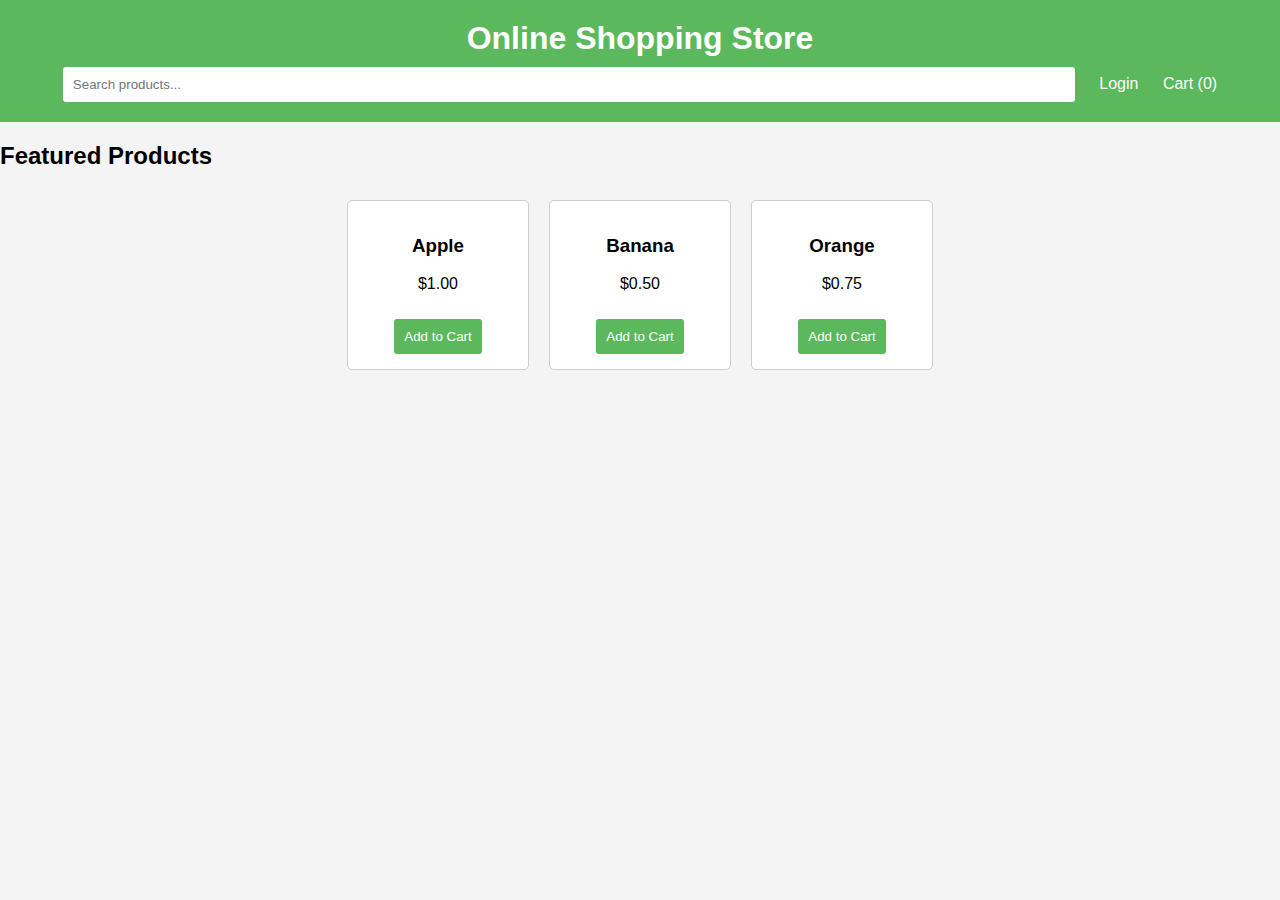
<file: index.html>
<!DOCTYPE html>
<html lang="en">
<head>
    <meta charset="UTF-8">
    <meta name="viewport" content="width=device-width, initial-scale=1.0">
    <title>Home Page</title>
    <link rel="stylesheet" href="styles.css">
</head>
<body>

    <header>
        <h1>Online Shopping Store</h1>
        <input type="text" id="search" placeholder="Search products..." onkeyup="searchProducts()">
        <a href="login.html" class="login-link">Login</a>
        <a href="cart.html" class="cart-link">Cart (<span id="cart-count">0</span>)</a>
    </header>

    <main>
        <section class="product-list" id="product-list">
            <h2>Featured Products</h2>
            <div class="products">
                <div class="product" data-name="Apple" data-price="1.00">
                    <h3>Apple</h3>
                    <p>$1.00</p>
                    <button onclick="addToCart('Apple', 1.00)">Add to Cart</button>
                </div>
                <div class="product" data-name="Banana" data-price="0.50">
                    <h3>Banana</h3>
                    <p>$0.50</p>
                    <button onclick="addToCart('Banana', 0.50)">Add to Cart</button>
                </div>
                <div class="product" data-name="Orange" data-price="0.75">
                    <h3>Orange</h3>
                    <p>$0.75</p>
                    <button onclick="addToCart('Orange', 0.75)">Add to Cart</button>
                </div>
            </div>
        </section>
    </main>

    <script src="script.js"></script>
</body>
</html>
</file>
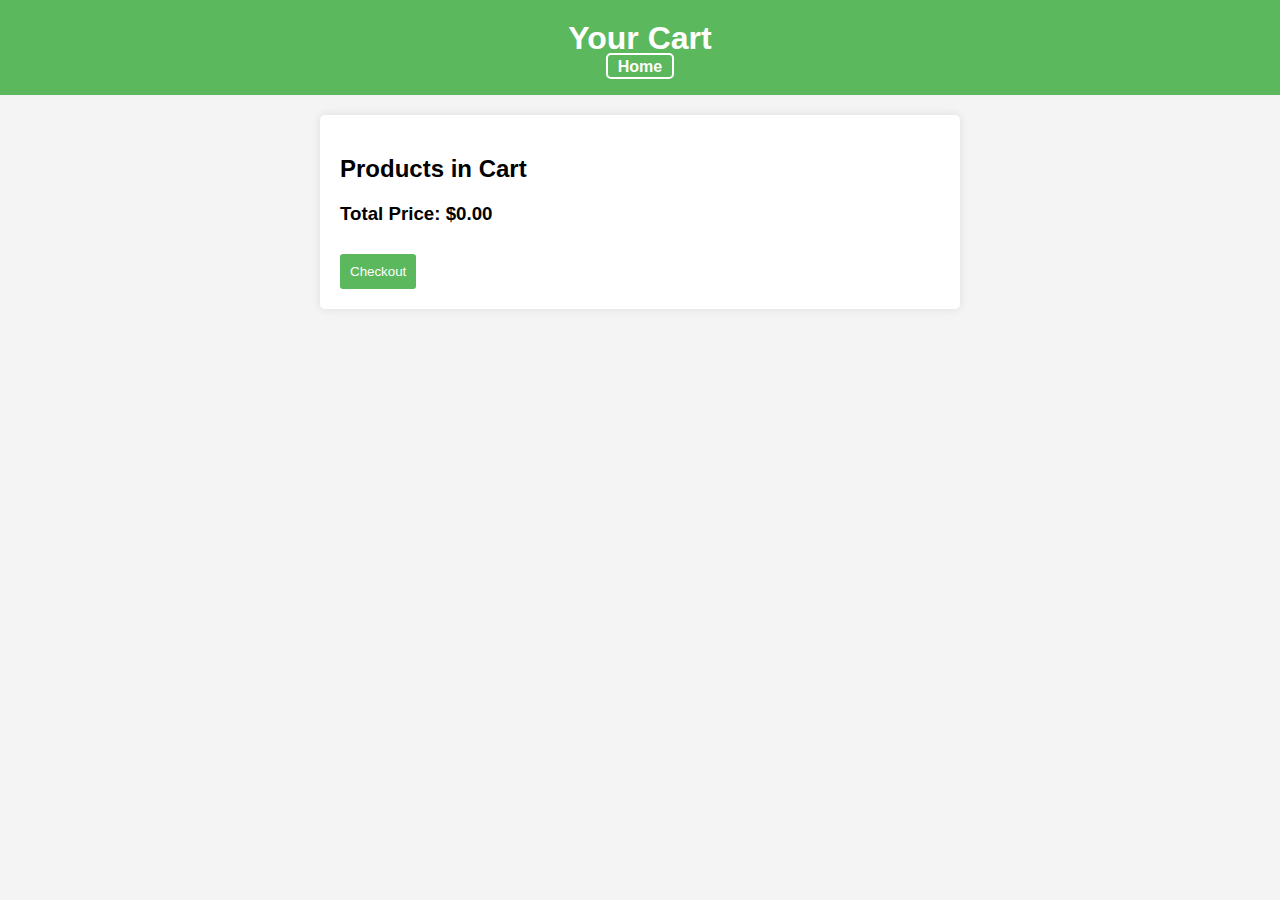
<file: cart.html>
<!DOCTYPE html>
<html lang="en">
<head>
    <meta charset="UTF-8">
    <meta name="viewport" content="width=device-width, initial-scale=1.0">
    <title>Cart Page</title>
    <link rel="stylesheet" href="styles.css">
</head>
<body>

    <header>
        <h1>Your Cart</h1>
        <a href="index.html" class="home-link">Home</a>
    </header>

    <main>
        <section class="cart-container">
            <h2>Products in Cart</h2>
            <div id="cart-items"></div>
            <h3>Total Price: $<span id="total-price">0.00</span></h3>
            <button onclick="checkout()">Checkout</button>
        </section>
    </main>

    <script src="script.js"></script>
</body>
</html>
</file>
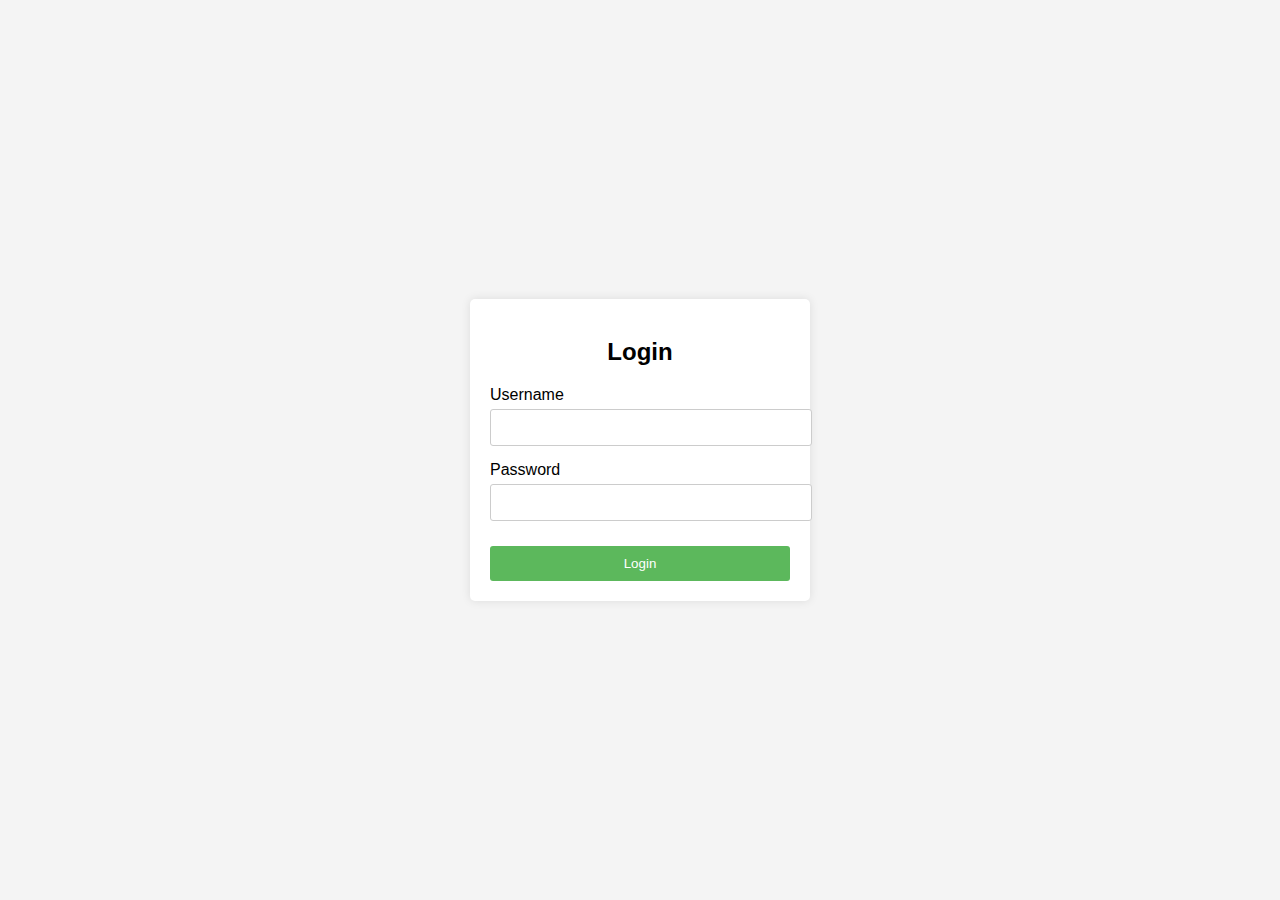
<file: login.html>
<!DOCTYPE html>
<html lang="en">
<head>
    <meta charset="UTF-8">
    <meta name="viewport" content="width=device-width, initial-scale=1.0">
    <title>Login Page</title>
    <link rel="stylesheet" href="styles.css">
</head>
<body class="login-page">

    <div class="login-container">
        <h2>Login</h2>
        <div class="input-group">
            <label for="username">Username</label>
            <input type="text" id="username" required>
        </div>
        <div class="input-group">
            <label for="password">Password</label>
            <input type="password" id="password" required>
        </div>
        <button class="login-button" onclick="login()">Login</button>
    </div>

    <script src="script.js"></script>
</body>
</html>
</file>
<file: styles.css>
/* General Styles */
body {
    font-family: Arial, sans-serif;
    background-color: #f4f4f4;
    margin: 0;
    padding: 0;
}

/* Header Styles */
header {
    background: #5cb85c; /* Green background */
    color: white; /* White text */
    padding: 20px;
    text-align: center;
}

header h1 {
    margin: 0;
}

header input {
    width: 80%;
    padding: 10px;
    margin-top: 10px;
    border: none;
    border-radius: 3px;
}

header .login-link, header .cart-link {
    color: white;
    text-decoration: none;
    margin-left: 20px;
}

/* Home Link Styles */
header .home-link {
    color: white; /* White text color */
    text-decoration: none; /* Remove underline */
    font-weight: bold; /* Make it bold */
    padding: 2.5px 10px; /* Add padding */
    border: 2px solid white; /* White border */
    border-radius: 5px; /* Rounded corners */
    transition: background 0.3s, color 0.3s; /* Smooth transition */
}

header .home-link:hover {
    background: white; /* Change background on hover */
    color: #5cb85c; /* Change text color on hover */
}

/* Login Page Styles */
body.login-page {
    display: flex;
    justify-content: center;
    align-items: center;
    height: 100vh;
}

.login-container {
    background: white;
    padding: 20px;
    border-radius: 5px;
    box-shadow: 0 0 10px rgba(0, 0, 0, 0.1);
    width: 300px;
}

.login-container h2 {
    text-align: center;
    margin-bottom: 20px;
}

.input-group {
    margin-bottom: 15px;
}

.input-group label {
    display: block;
    margin-bottom: 5px;
}

.input-group input {
    width: 100%;
    padding: 10px;
    border: 1px solid #ccc;
    border-radius: 3px;
}

.login-button {
    width: 100%;
    padding: 10px;
    background-color: #5cb85c;
    color: white;
    border: none;
    border-radius: 3px;
    cursor: pointer;
}

.login-button:hover {
    background-color: #4cae4c;
}

/* Home Page Styles */
.product-list {
    margin-top: 20px;
}

.products {
    display: flex;
    flex-wrap: wrap;
    justify-content: center;
}

.product {
    background: white;
    padding: 15px;
    border: 1px solid #ccc;
    border-radius: 5px;
    margin: 10px;
    width: 150px;
    text-align: center;
    transition: transform 0.2s;
}

.product:hover {
    transform: scale(1.05);
}

/* Cart Page Styles */
.cart-container {
    margin: 20px auto;
    max-width: 600px;
    background: white;
    padding: 20px;
    border-radius: 5px;
    box-shadow: 0 0 10px rgba(0, 0, 0, 0.1);
}

/* Button Styles */
button {
    margin-top: 10px;
    padding: 10px;
    background-color: #5cb85c;
    color: white;
    border: none;
    border-radius: 3px;
    cursor: pointer;
}

button:hover {
    background-color: #4cae4c;
}

/* Responsive Styles */
@media (max-width: 400px) {
    .login-container {
        width: 90%;
    }
    .product {
        width: 100%;
        margin: 10px 0;
    }
}
</file>
